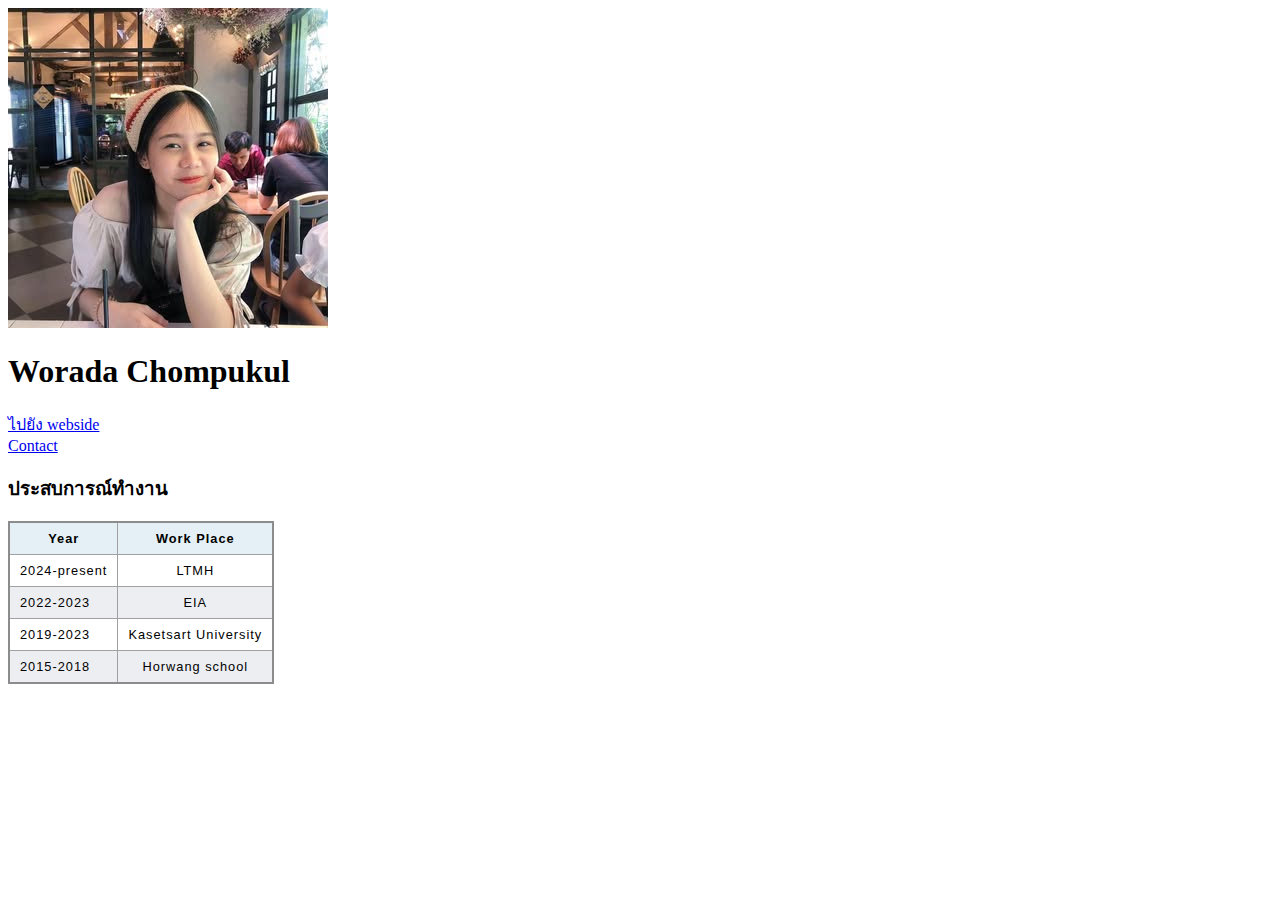
<file: index.html>
<!DOCTYPE html>
<html lang="en">
<head>
    <meta charset="UTF-8">
    <meta name="viewport" content="width=device-width, initial-scale=1.0">
    <title>Waworada</title>
    <link rel="stylesheet" href="styles.css">
</head>
<body>
    <img src="Proflie.jpg" alt="style="width: 20%; height: auto;">
    <h1>Worada Chompukul</h1>
    <a href = "https://www.facebook.com/waar.worada"> ไปยัง webside </a>
    <br>
    <a href ="contact.html">Contact</a>

    <h3>ประสบการณ์ทำงาน</h3>
    <!--<ul>
        <li>2024-present LTMH</li>
        <li>2022-2023 EIA</li>
        <li>2019-2023 Kasetsart University</li>
        <li>2015-2018 Horwang school</li>
    </ul>-->

    <!--ทำให้ list นำเสนอออกมาเป็น table-->
    <table>
        <thead>
            <tr>
                <th>
                Year
                </th>
                 <th>
                Work Place
                </th>
            </tr>
        </thead>
        
        <tr>
            <td>2024-present</td>
            <td>LTMH</td>
        </tr>
            <td>2022-2023</td>
            <td>EIA</td>
        <tr>
            <td>2019-2023</td>
            <td>Kasetsart University</td>
        </tr>
        <tr>
            <td>2015-2018</td>
            <td>Horwang school</td>
        </tr>
    </table>


</body>
</html>
</file>
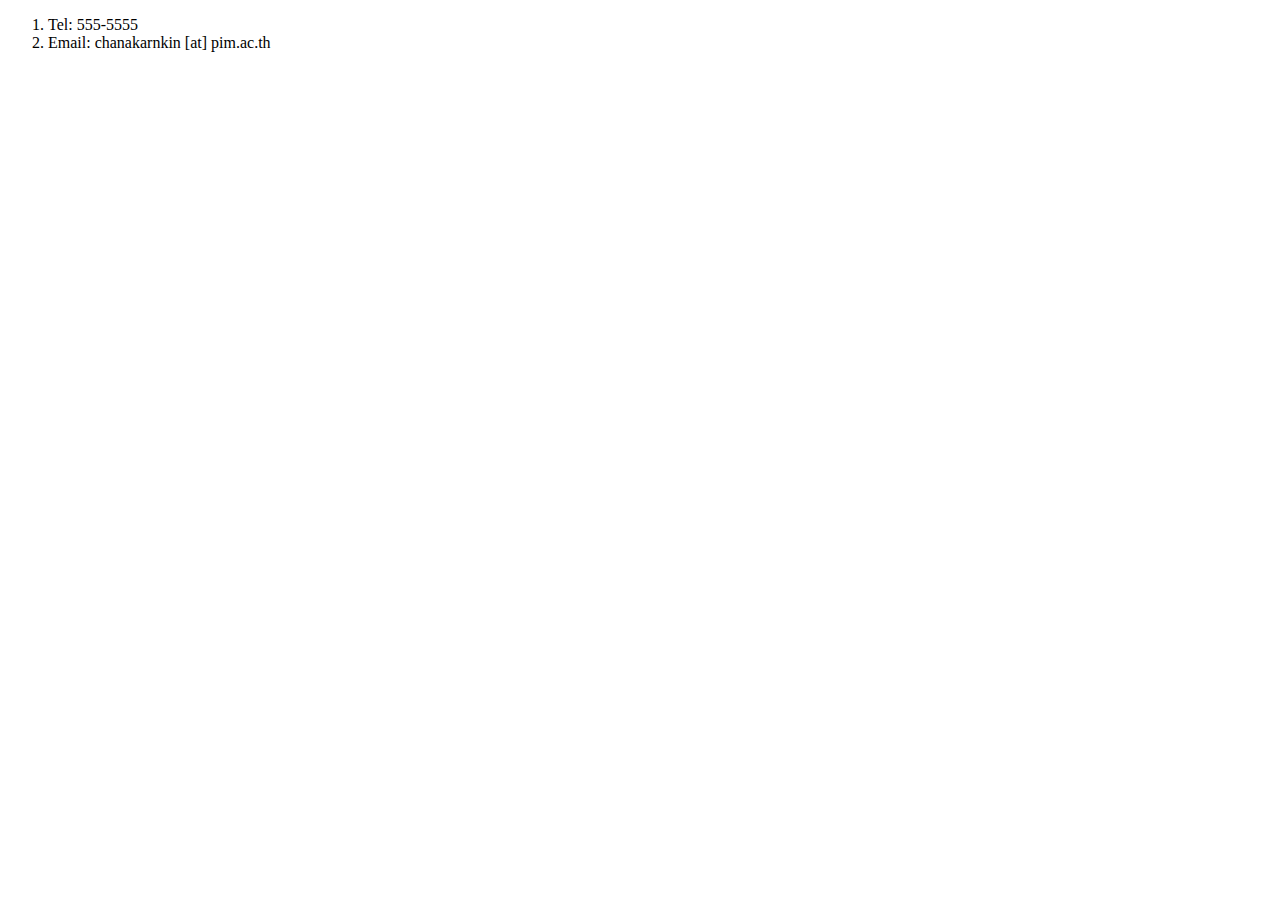
<file: contact.html>
<!DOCTYPE html>
<html lang="en">
<head>
    <meta charset="UTF-8">
    <meta name="viewport" content="width=device-width, initial-scale=1.0">
    <title>Document</title>
</head>
<body>
    <ol>
        <li>Tel: 555-5555</li>
        <li>Email: chanakarnkin [at] pim.ac.th</li>
    </ol>
</body>
</html>
</file>
<file: styles.css>
table {
    border-collapse: collapse;
    border: 2px solid rgb(140 140 140);
    font-family: sans-serif;
    font-size: 0.8rem;
    letter-spacing: 1px;
  }
   caption {
    caption-side: bottom;
    padding: 10px;
    font-weight: bold;
  }
   thead,
  tfoot {
    background-color: rgb(228 240 245);
  }
   th,
  td {
    border: 1px solid rgb(160 160 160);
    padding: 8px 10px;
  }
   td:last-of-type {
    text-align: center;
  }
   tbody > tr:nth-of-type(even) {
    background-color: rgb(237 238 242);
  }
   tfoot th {
    text-align: right;
  }
   tfoot td {
    font-weight: bold;
  }
</file>
